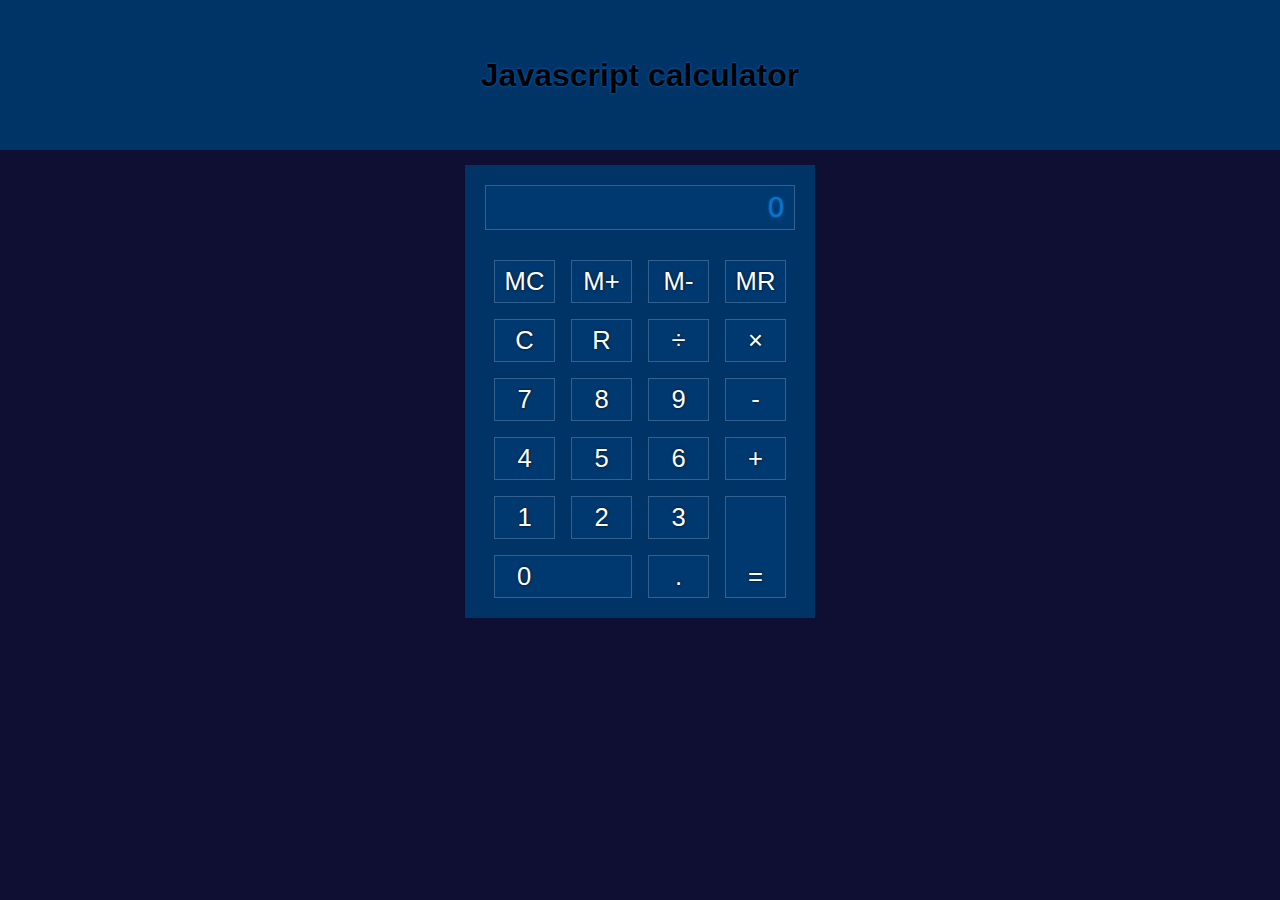
<file: index.html>
<!DOCTYPE html>
<html lang="en">
<head>
  <meta charset="UTF-8">
  <meta name="viewport" content="width=device-width, initial-scale=1.0">
  <title>Calculator</title>
  <link rel="stylesheet" href="./styles/calculator.min.css">
</head>
<body>
  <header>
    <h1>Javascript calculator</h1>
  </header>
  <main>
    <div class="calc-container" id="calculator1">
      <div class="calc-screen-content">
        <output class="calc-screen">0</output>
      </div>
      <div class="calc-pad-content">
        <button class="calc-btn">MC</button>
        <button class="calc-btn">M+</button>
        <button class="calc-btn">M-</button>
        <button class="calc-btn">MR</button>
        <button class="calc-btn btn-red">C</button>
        <button class="calc-btn btn-green">R</button>
        <button class="calc-btn btn-green">÷</button>
        <button class="calc-btn btn-green">×</button>
        <button class="calc-btn">7</button>
        <button class="calc-btn">8</button>
        <button class="calc-btn">9</button>
        <button class="calc-btn btn-green">-</button>
        <button class="calc-btn">4</button>
        <button class="calc-btn">5</button>
        <button class="calc-btn">6</button>
        <button class="calc-btn btn-green">+</button>
        <button class="calc-btn">1</button>
        <button class="calc-btn">2</button>
        <button class="calc-btn">3</button>
        <button class="calc-btn btn-blue">=</button>
        <button class="calc-btn">0</button>
        <button class="calc-btn btn-green">.</button>
      </div>
    </div>
  </main>
  <script src="./javascripts/calculator.min.js"></script>
  <script>
    document.addEventListener("DOMContentLoaded", function() {
      var calc1 = calculatorFactory("#calculator1");
      calc1.init();
    });
  </script>
</body>
</html>
</file>
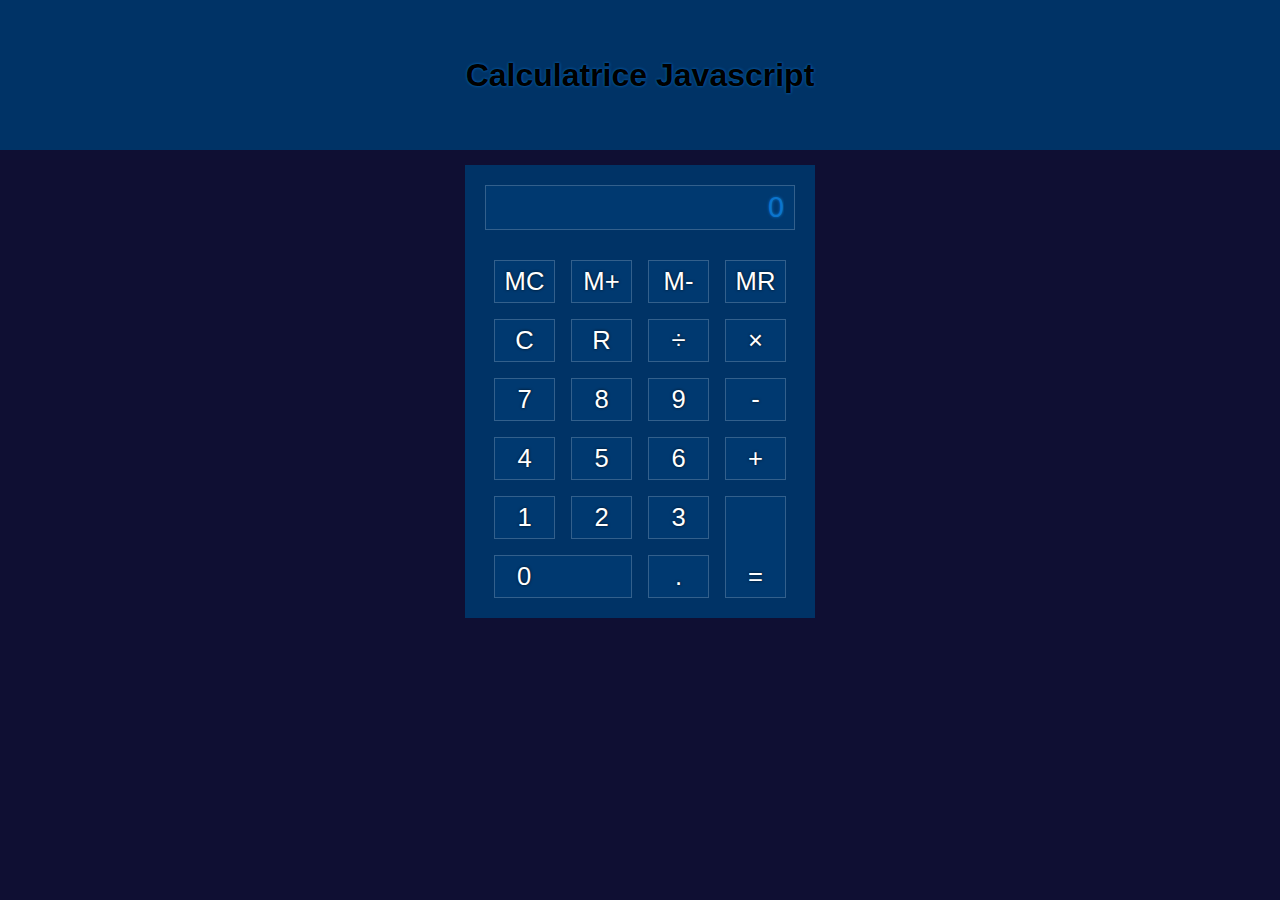
<file: calculator.html>
<!DOCTYPE html>
<html lang="en">
<head>
  <meta charset="UTF-8">
  <meta name="viewport" content="width=device-width, initial-scale=1.0">
  <title>Calculatrice</title>
  <link rel="stylesheet" href="./styles/calculator.css">
</head>
<body>
  <header>
    <h1>Calculatrice Javascript</h1>
  </header>
  <main>
    <div class="calc-container">
      <div class="calc-screen-content">
        <output class="calc-screen">0</output>
      </div>
      <div class="calc-pad-content">
        <button class="calc-btn">MC</button>
        <button class="calc-btn">M+</button>
        <button class="calc-btn">M-</button>
        <button class="calc-btn">MR</button>
        <button class="calc-btn btn-red">C</button>
          <button class="calc-btn btn-green">R</button>
          <button class="calc-btn btn-green">÷</button>
          <button class="calc-btn btn-green">×</button>
          <button class="calc-btn">7</button>
          <button class="calc-btn">8</button>
          <button class="calc-btn">9</button>
          <button class="calc-btn btn-green">-</button>
          <button class="calc-btn">4</button>
          <button class="calc-btn">5</button>
          <button class="calc-btn">6</button>
          <button class="calc-btn btn-green">+</button>
          <button class="calc-btn">1</button>
          <button class="calc-btn">2</button>
          <button class="calc-btn">3</button>
          <button class="calc-btn btn-blue">=</button>
          <button class="calc-btn">0</button>
          <button class="calc-btn btn-green">.</button>
      </div>
    </div>
  </main>
  <script src="./jscripts/calculator.js"></script>
</body>
</html>
</file>
<file: styles/calculator.css>
:root {
  --primary-color: rgb(0,51,102);
  --secondary-color: rgb(0, 57, 112);
  --hover-color: rgb(0, 63, 122);
  --txtScreen-color: rgba(13, 125, 218, 0.8);
  --txtButton-color: rgba(255, 255, 255, 1);
  --txt-shadowLight: 0 0 3px rgba(13, 125, 218, 0.8);
  --txt-shadowDark: 0 0 3px rgba(0, 0, 0, 0.8);
  --white-opa20: rgba(255, 255, 255, .2);
}

* {
  box-sizing: border-box;
  font-family: Verdana, Helvetica, sans-serif;
}

body, h1 {
  margin: 0;
}

body {
  background-color: rgb(15, 15, 51);
}

header {
  align-items: center;
  background: var(--primary-color);
  display: flex;
  height: 150px;
  justify-content: center;
  margin-bottom: 15px;
  text-shadow: var(--txt-shadowLight);
}

main {
  display: flex;
}

.calc-container {
  background: var(--primary-color);
  margin: auto;
  padding: 10px 5px;
  width: 350px;
}

.calc-screen-content {
  background: var(--secondary-color);
  border: 1px solid var(--white-opa20);
  margin: 10px 15px 20px;
  padding: 5px 10px;
}

.calc-screen {
  color: var(--txtScreen-color);
  display: block;
  font-size: 1.8rem;
  overflow: hidden;
  text-align: right;
  text-overflow: ellipsis;
  text-shadow: var(--txt-shadowLight);
}

.calc-pad-content {
  display: grid;
  grid-template-columns: repeat(4, 1fr);
  grid-template-rows: repeat(4, 1fr);
  grid-column-gap: 0px;
  grid-row-gap: 0px;
  padding: 2px 16px;
}

.calc-btn {
  background: var(--secondary-color);
  border: 1px solid var(--white-opa20);
  color: var(--txtButton-color);
  font-size: 1.6rem;
  margin: 8px;
  padding: 6px 0;
  text-shadow: var(--txt-shadowDark);
}

.calc-btn:hover {
  background: var(--hover-color);
}
.calc-btn:active {
  background: var(--primary-color);
}

.calc-btn:nth-child(1) { grid-area: 1 / 1 / 2 / 2; }
.calc-btn:nth-child(2) { grid-area: 1 / 2 / 2 / 3; }
.calc-btn:nth-child(3) { grid-area: 1 / 3 / 2 / 4; }
.calc-btn:nth-child(4) { grid-area: 1 / 4 / 2 / 5; }

.calc-btn:nth-child(5) { grid-area: 2 / 1 / 3 / 2; }
.calc-btn:nth-child(6) { grid-area: 2 / 2 / 3 / 3; }
.calc-btn:nth-child(7) { grid-area: 2 / 3 / 3 / 4; }
.calc-btn:nth-child(8) { grid-area: 2 / 4 / 3 / 5; }

.calc-btn:nth-child(9) { grid-area: 3 / 1 / 4 / 2; }
.calc-btn:nth-child(10) { grid-area: 3 / 2 / 4 / 3; }
.calc-btn:nth-child(11) { grid-area: 3 / 3 / 4 / 4; }
.calc-btn:nth-child(12) { grid-area: 3 / 4 / 4 / 5; }

.calc-btn:nth-child(13) { grid-area: 4 / 1 / 5 / 2; }
.calc-btn:nth-child(14) { grid-area: 4 / 2 / 5 / 3; }
.calc-btn:nth-child(15) { grid-area: 4 / 3 / 5 / 4; }
.calc-btn:nth-child(16) { grid-area: 4 / 4 / 5 / 5; }

.calc-btn:nth-child(17) { grid-area: 5 / 1 / 6 / 2; }
.calc-btn:nth-child(18) { grid-area: 5 / 2 / 6 / 3; }
.calc-btn:nth-child(19) { grid-area: 5 / 3 / 6 / 4; }
.calc-btn:nth-child(20) {
  align-items: end;
  display: flex;
  grid-area: 5 / 4 / 7 / 5;
  justify-content: center;
}

.calc-btn:nth-child(21) {
  display: flex;
  grid-area: 6 / 1 / 7 / 3;
  justify-content: start;
  padding: 6px 22px;
}
.calc-btn:nth-child(22) { grid-area: 6 / 3 / 7 / 4; }

/* .btn-blue {
  background: linear-gradient(to top, rgb(81, 130, 170), rgb(145, 197, 221));
}
.btn-green {
  background: linear-gradient(to top, rgb(103, 184, 123), rgb(147, 223, 176));
}
.btn-red {
  background: linear-gradient(to top, rgb(224, 101, 101), rgb(250, 189, 189));
} */
</file>
<file: styles/calculator.min.css>
:root{--primary-color:rgb(0,51,102);--secondary-color:rgb(0, 57, 112);--hover-color:rgb(0, 63, 122);--txtScreen-color:rgba(13, 125, 218, 0.8);--txtButton-color:rgba(255, 255, 255, 1);--txt-shadowLight:0 0 3px rgba(13, 125, 218, 0.8);--txt-shadowDark:0 0 3px rgba(0, 0, 0, 0.8);--white-opa20:rgba(255, 255, 255, .2)}*{box-sizing:border-box;font-family:Verdana,Helvetica,sans-serif}body,h1{margin:0}body{background-color:#0f0f33}header{align-items:center;background:var(--primary-color);display:flex;height:150px;justify-content:center;margin-bottom:15px;text-shadow:var(--txt-shadowLight)}main{display:flex}.calc-container{background:var(--primary-color);margin:auto;padding:10px 5px;width:350px}.calc-screen-content{background:var(--secondary-color);border:1px solid var(--white-opa20);margin:10px 15px 20px;padding:5px 10px}.calc-screen{color:var(--txtScreen-color);display:block;font-size:1.8rem;overflow:hidden;text-align:right;text-overflow:ellipsis;text-shadow:var(--txt-shadowLight)}.calc-pad-content{display:grid;grid-template-columns:repeat(4,1fr);grid-template-rows:repeat(4,1fr);grid-column-gap:0;grid-row-gap:0;padding:2px 16px}.calc-btn{background:var(--secondary-color);border:1px solid var(--white-opa20);color:var(--txtButton-color);font-size:1.6rem;margin:8px;padding:6px 0;text-shadow:var(--txt-shadowDark)}.calc-btn:hover{background:var(--hover-color)}.calc-btn:active{background:var(--primary-color)}.calc-btn:nth-child(1){grid-area:1/1/2/2}.calc-btn:nth-child(2){grid-area:1/2/2/3}.calc-btn:nth-child(3){grid-area:1/3/2/4}.calc-btn:nth-child(4){grid-area:1/4/2/5}.calc-btn:nth-child(5){grid-area:2/1/3/2}.calc-btn:nth-child(6){grid-area:2/2/3/3}.calc-btn:nth-child(7){grid-area:2/3/3/4}.calc-btn:nth-child(8){grid-area:2/4/3/5}.calc-btn:nth-child(9){grid-area:3/1/4/2}.calc-btn:nth-child(10){grid-area:3/2/4/3}.calc-btn:nth-child(11){grid-area:3/3/4/4}.calc-btn:nth-child(12){grid-area:3/4/4/5}.calc-btn:nth-child(13){grid-area:4/1/5/2}.calc-btn:nth-child(14){grid-area:4/2/5/3}.calc-btn:nth-child(15){grid-area:4/3/5/4}.calc-btn:nth-child(16){grid-area:4/4/5/5}.calc-btn:nth-child(17){grid-area:5/1/6/2}.calc-btn:nth-child(18){grid-area:5/2/6/3}.calc-btn:nth-child(19){grid-area:5/3/6/4}.calc-btn:nth-child(20){align-items:end;display:flex;grid-area:5/4/7/5;justify-content:center}.calc-btn:nth-child(21){display:flex;grid-area:6/1/7/3;justify-content:start;padding:6px 22px}.calc-btn:nth-child(22){grid-area:6/3/7/4}
</file>
